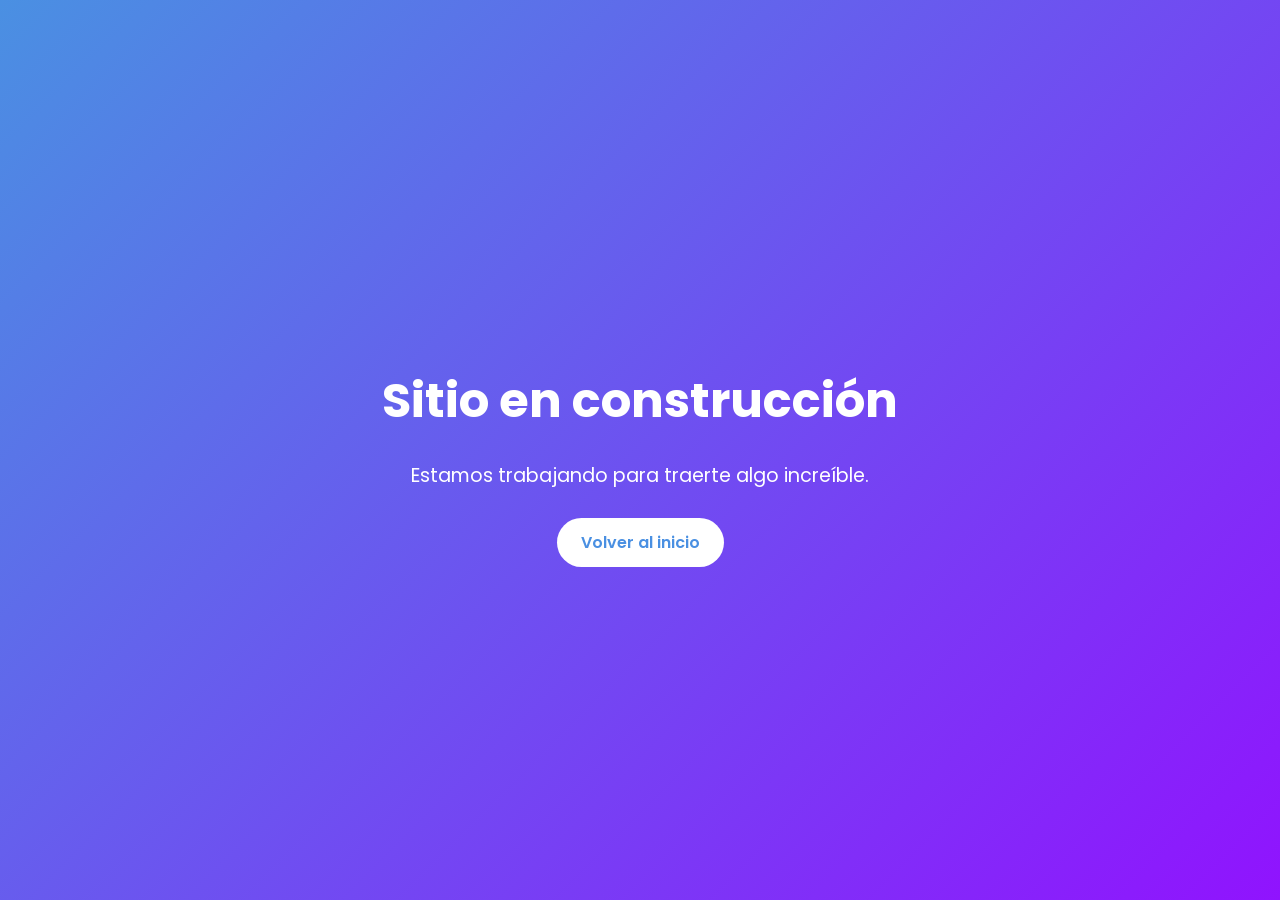
<file: index.html>
<!DOCTYPE html>
<html lang="es">
<head>
  <meta charset="UTF-8">
  <meta name="viewport" content="width=device-width, initial-scale=1.0">
  <title>Sitio en Construcción</title>
  <link href="https://fonts.googleapis.com/css2?family=Poppins:wght@400;600&display=swap" rel="stylesheet">
  <style>
    body {
      margin: 0;
      font-family: 'Poppins', sans-serif;
      background: linear-gradient(135deg, #4a90e2, #9013fe);
      color: #fff;
      display: flex;
      justify-content: center;
      align-items: center;
      height: 100vh;
      text-align: center;
    }
    .construction-container {
      max-width: 600px;
      padding: 20px;
    }
    h1 {
      font-size: 3em;
      margin-bottom: 0.5em;
    }
    p {
      font-size: 1.2em;
      margin-bottom: 1.5em;
    }
    a.button {
      display: inline-block;
      padding: 12px 24px;
      background-color: #fff;
      color: #4a90e2;
      font-weight: 600;
      text-decoration: none;
      border-radius: 30px;
      transition: background-color 0.3s, color 0.3s;
    }
    a.button:hover {
      background-color: #4a90e2;
      color: #fff;
    }
  </style>
</head>
<body>
  <div class="construction-container">
    <h1>Sitio en construcción</h1>
    <p>Estamos trabajando para traerte algo increíble.</p>
    <a href="index.html" class="button">Volver al inicio</a>
  </div>
</body>
</html>
</file>
